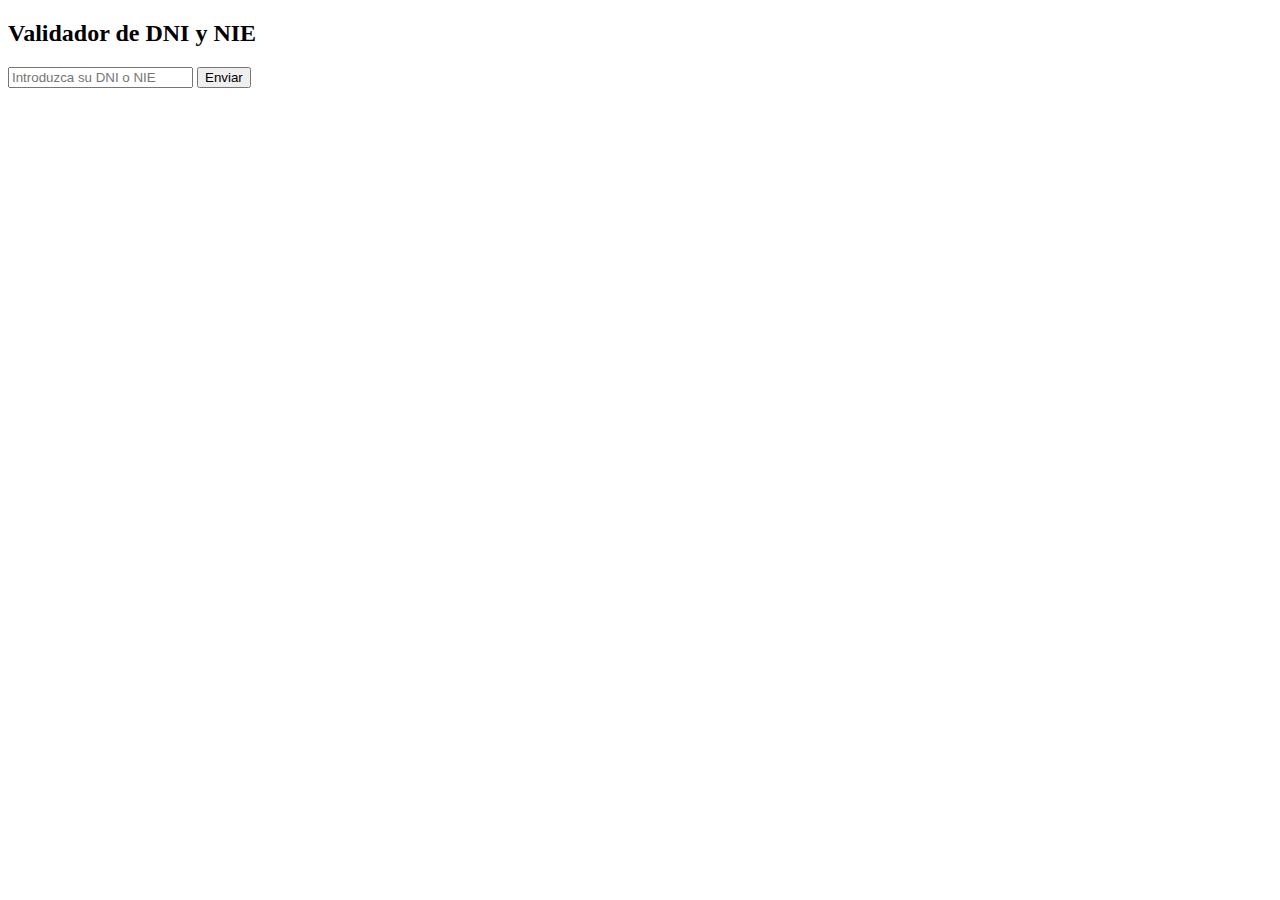
<file: validaDni/index.html>
<!DOCTYPE html>
<html lang="es">
<head>
    <meta charset="UTF-8">
    <meta http-equiv="X-UA-Compatible" content="IE=edge">
    <meta name="viewport" content="width=device-width, initial-scale=1.0">
    <title>Valida Dni</title>
    <script src="js/validaDni.js"></script>
</head>
<body>
    <h2>Validador de DNI y NIE</h2>
    <form id="formulario">
        <input type="text" id="dni" name="dni" placeholder="Introduzca su DNI o NIE" pattern="^[XYZ]?\d{5,8}[A-Z]$" title="Debe poner 8 números y una letra" />
        <input type="submit" value="Enviar" />
    </form>
    
</body>
</html>
</file>
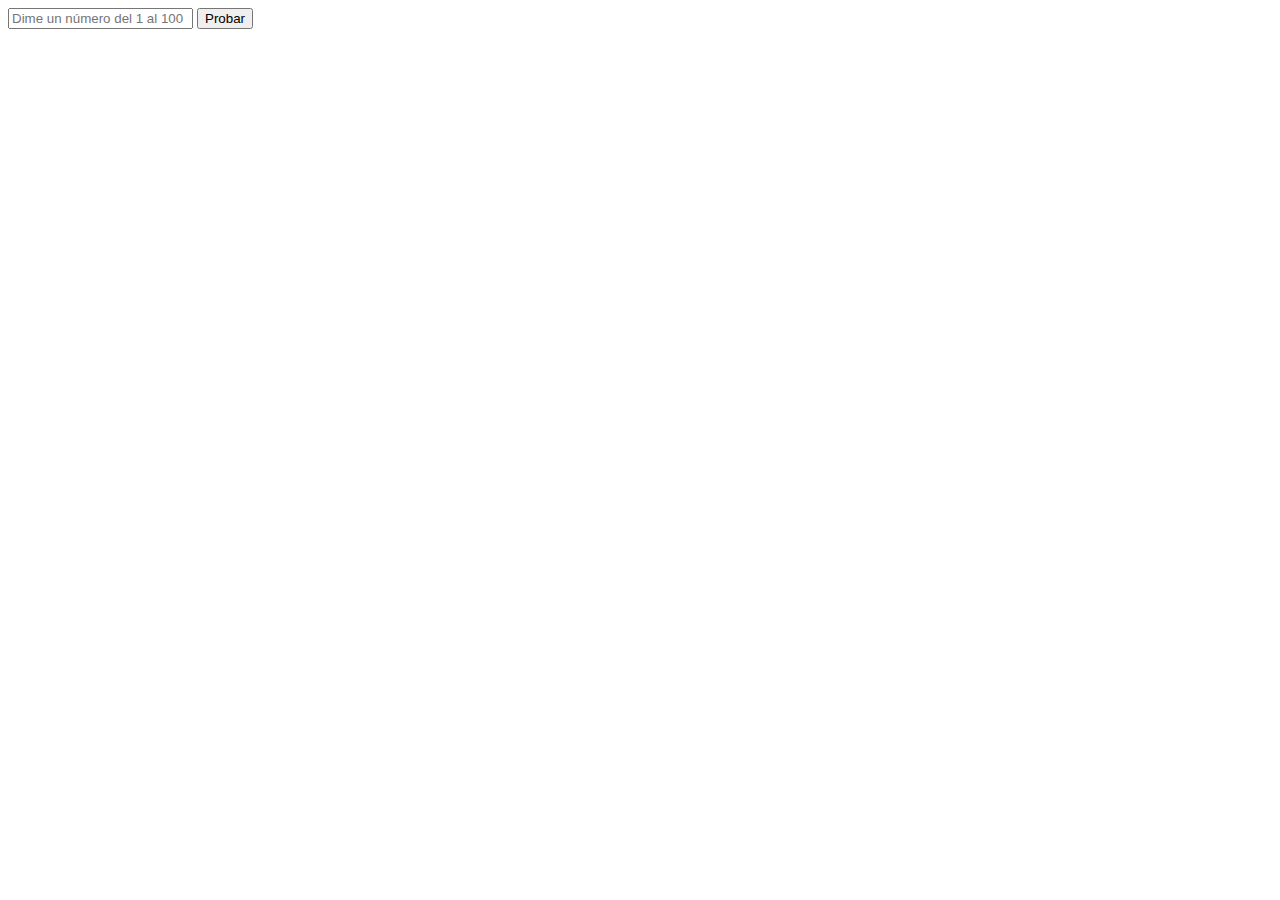
<file: UF1842/adivina/adivina.html>
<!DOCTYPE html>
<html lang="en">
<head>
    <meta charset="UTF-8">
    <meta http-equiv="X-UA-Compatible" content="IE=edge">
    <meta name="viewport" content="width=device-width, initial-scale=1.0">
    <title>Adivina</title>
    <script src="js/adivina.js"></script>
</head>
<body>
    <input placeholder="Dime un número del 1 al 100" id="numero">
    <button id="boton">Probar</button>
    <span id="respuesta"></span>
</body>
</html>
</file>
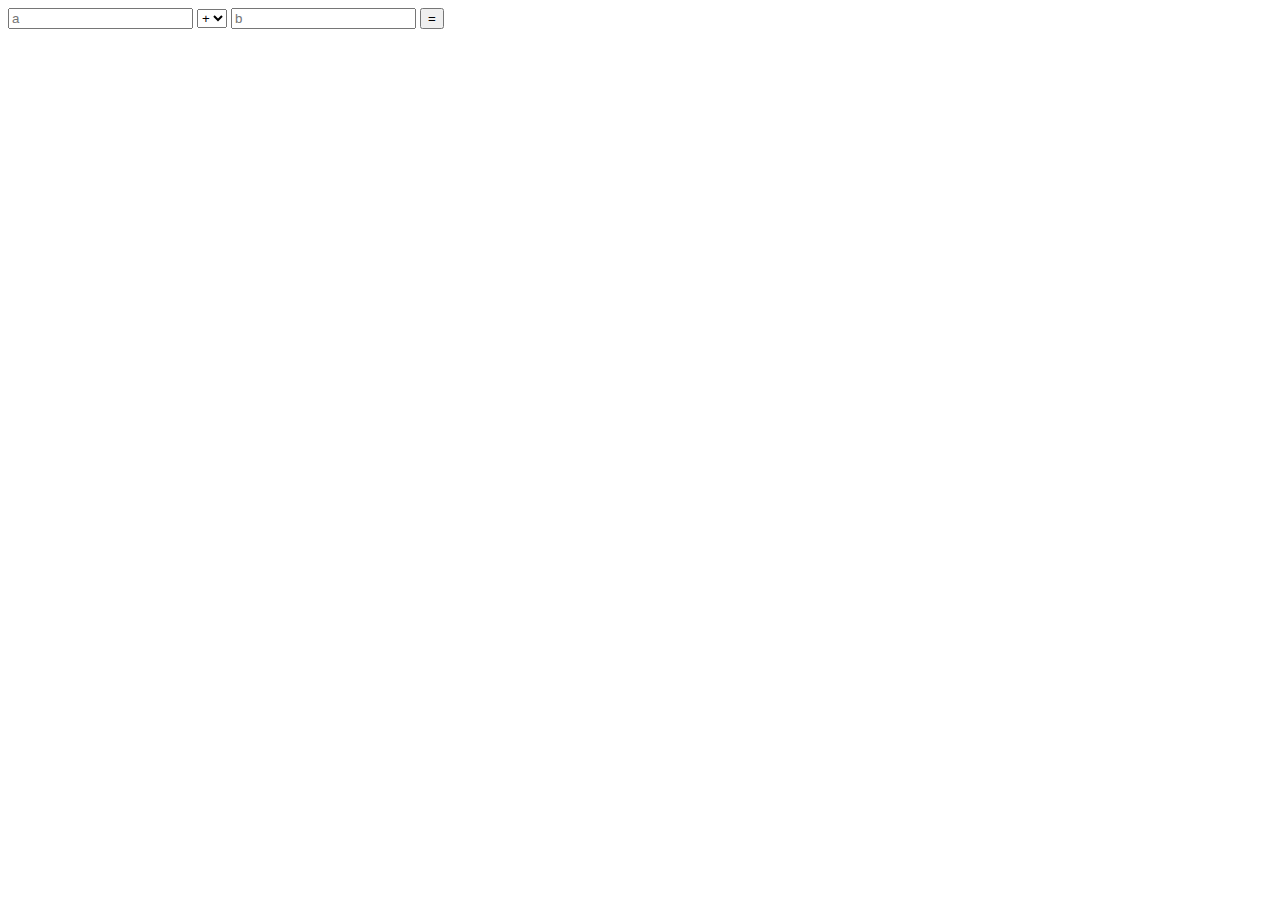
<file: UF1842/calculadora/calculadora.html>
<!DOCTYPE html>
<html lang="es">
<head>
    <meta charset="UTF-8">
    <meta http-equiv="X-UA-Compatible" content="IE=edge">
    <meta name="viewport" content="width=device-width, initial-scale=1.0">
    <title>Document</title>
    <script src="js/calculadora.js"></script>
</head>
<body>
    <form id="calculadora">
        <input type="number" placeholder="a" id="a"/>
        <select id="op">
            <option>+</option>
            <option>-</option>
            <option>*</option>
            <option>/</option>
        </select>
        <input type="number" placeholder="b" id="b"/>
        <button id="igual">=</button>
        <span id="resultado"></span>
    </form>
</body>
</html>
</file>
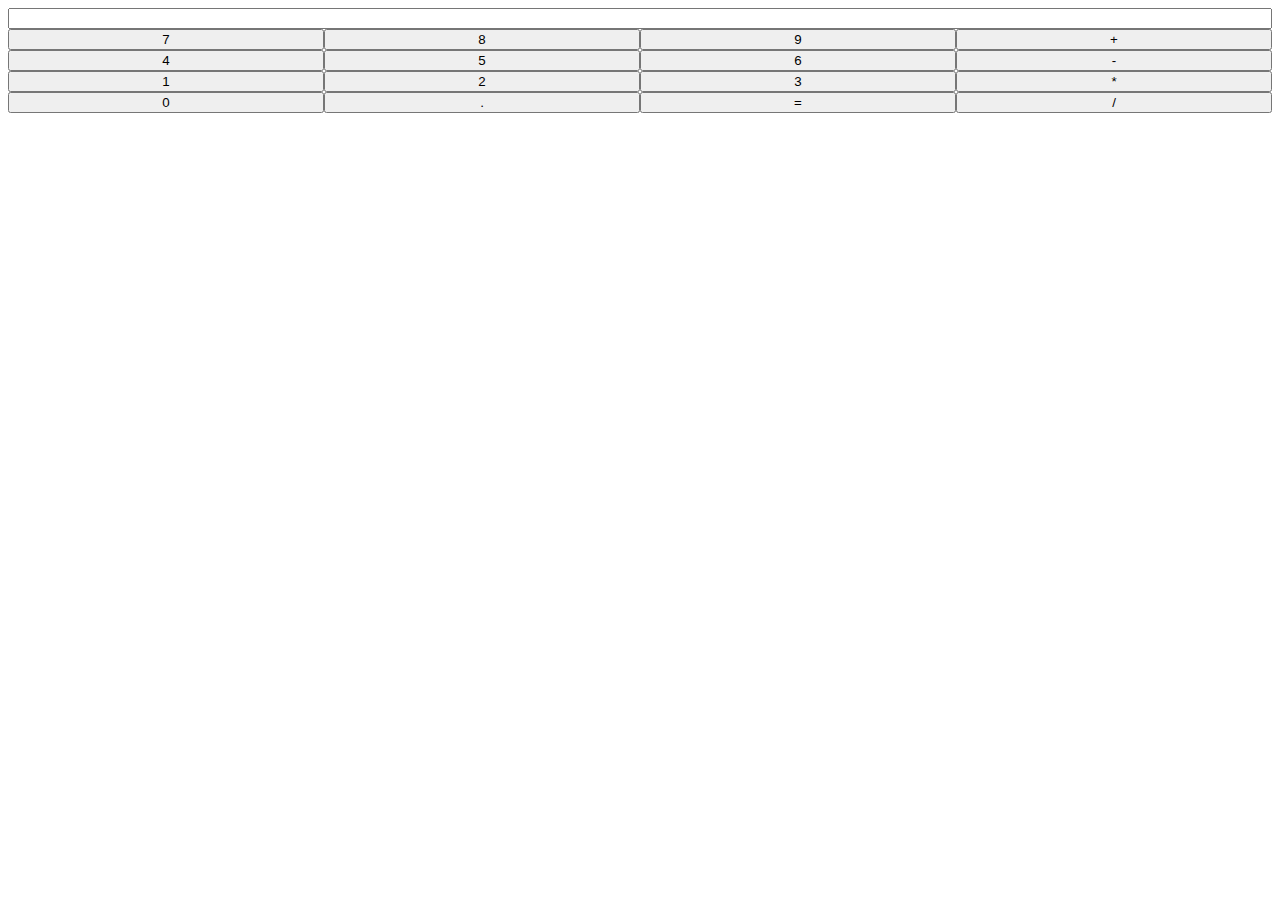
<file: UF1842/calculadora2/calculadora2.html>
<!DOCTYPE html>
<html lang="es">
<head>
    <meta charset="UTF-8">
    <meta http-equiv="X-UA-Compatible" content="IE=edge">
    <meta name="viewport" content="width=device-width, initial-scale=1.0">
    <title>Calculadora 2</title>
    <link rel="stylesheet" href="css/calculadora2.css">
    <script src="js/calculadora2.js"></script>
</head>
<body>
    <div id="calculadora">
        <input id="display"/>

        <button class="numero">7</button>
        <button class="numero">8</button>
        <button class="numero">9</button>
        <button class="operacion">+</button>

        <button class="numero">4</button>
        <button class="numero">5</button>
        <button class="numero">6</button>
        <button class="operacion">-</button>
        
        <button class="numero">1</button>
        <button class="numero">2</button>
        <button class="numero">3</button>
        <button class="operacion">*</button>

        <button class="numero">0</button>
        <button class="numero">.</button>
        <button class="igual">=</button>
        <button class="operacion">/</button>
    </div>
</body>
</html>
</file>
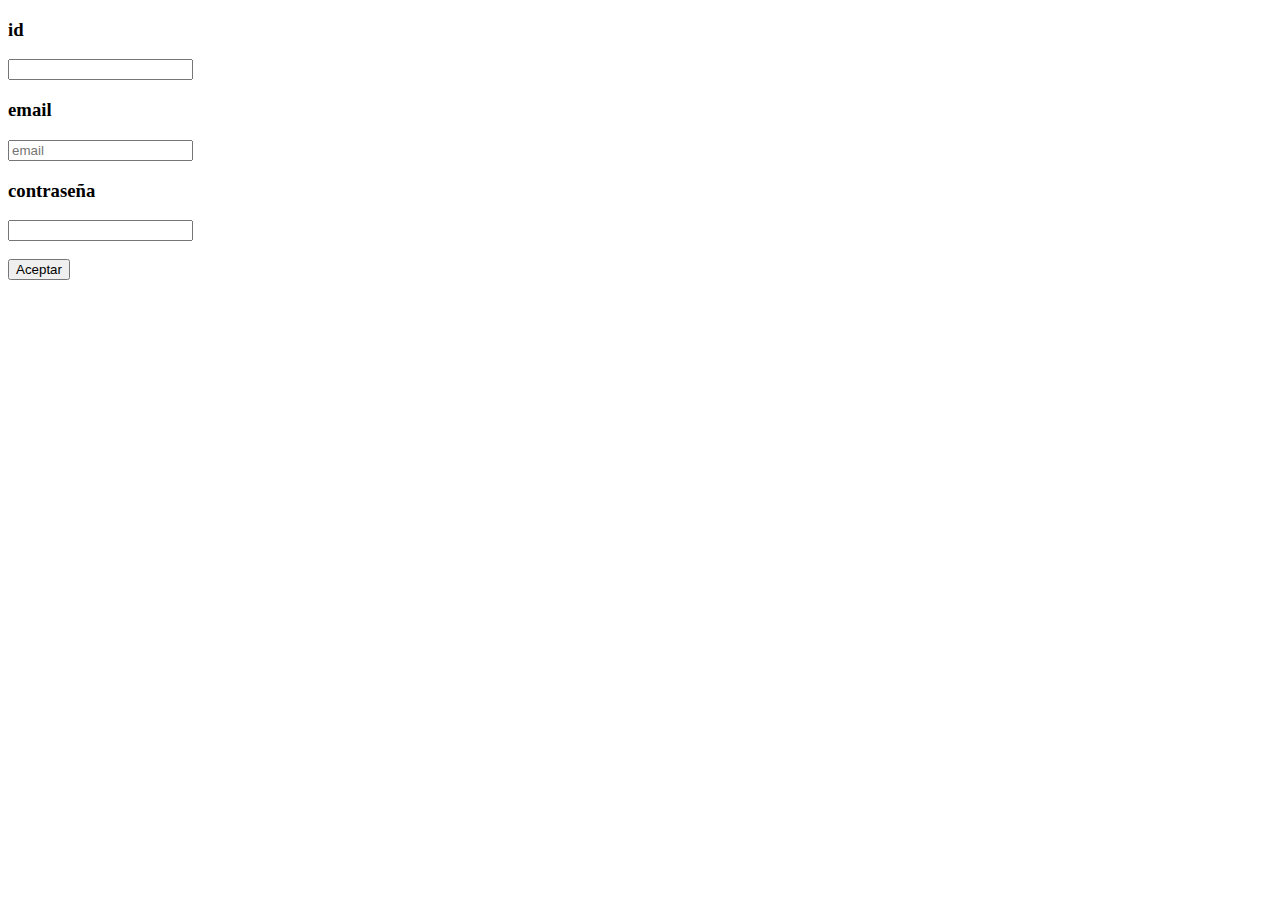
<file: UF1842/CRUD/ajax.html>
<!DOCTYPE html>
<html lang="es">
<head>
    <meta charset="UTF-8">
    <meta http-equiv="X-UA-Compatible" content="IE=edge">
    <meta name="viewport" content="width=device-width, initial-scale=1.0">
    <title>AJAX</title>
    <script src="js/ajax.js"></script>
</head>
<body>
    <ul id="listado">
    </ul>

    <form id="formulario">
        <h3>id</h3>
        <input type="number" id="id" value="" readonly />
        <h3>email</h3>
        <input type="email" id="email" placeholder="email" />
        <h3>contraseña</h3>
        <input type="password" id="password" placholder="password" />
        <br><br>
        <button>Aceptar</button>
    </form>
</body>
</html>
</file>
<file: UF1842/calculadora2/css/calculadora2.css>
#calculadora {
    display: grid;
    grid-template-columns: 1fr 1fr 1fr 1fr;
}

#display {
    grid-column-end: span 4;
}
</file>
